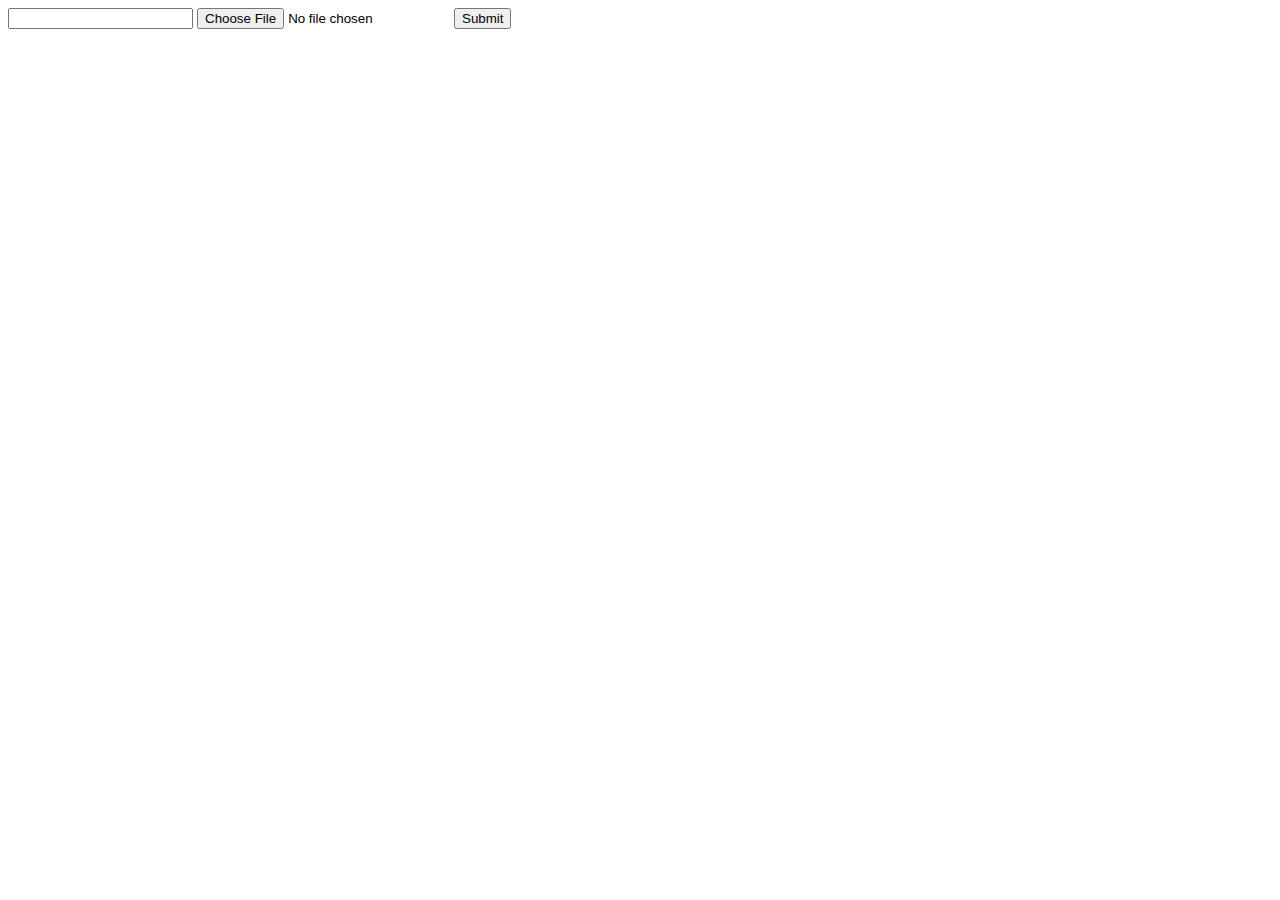
<file: testUpload.html>
<!--
To change this template, choose Tools | Templates
and open the template in the editor.
-->
<!DOCTYPE html>
<html>
    <head>
        <title></title>
        <meta http-equiv="Content-Type" content="text/html; charset=UTF-8">
    </head>
    <body>
        <div>
            
            <form action="actions/uploadPicture.php" method="post" enctype="multipart/form-data">
                <input name="title" type="text">
                <input type="file" name="picture">
                <input type="submit">
            </form>
            
        </div>
    </body>
</html>
</file>
